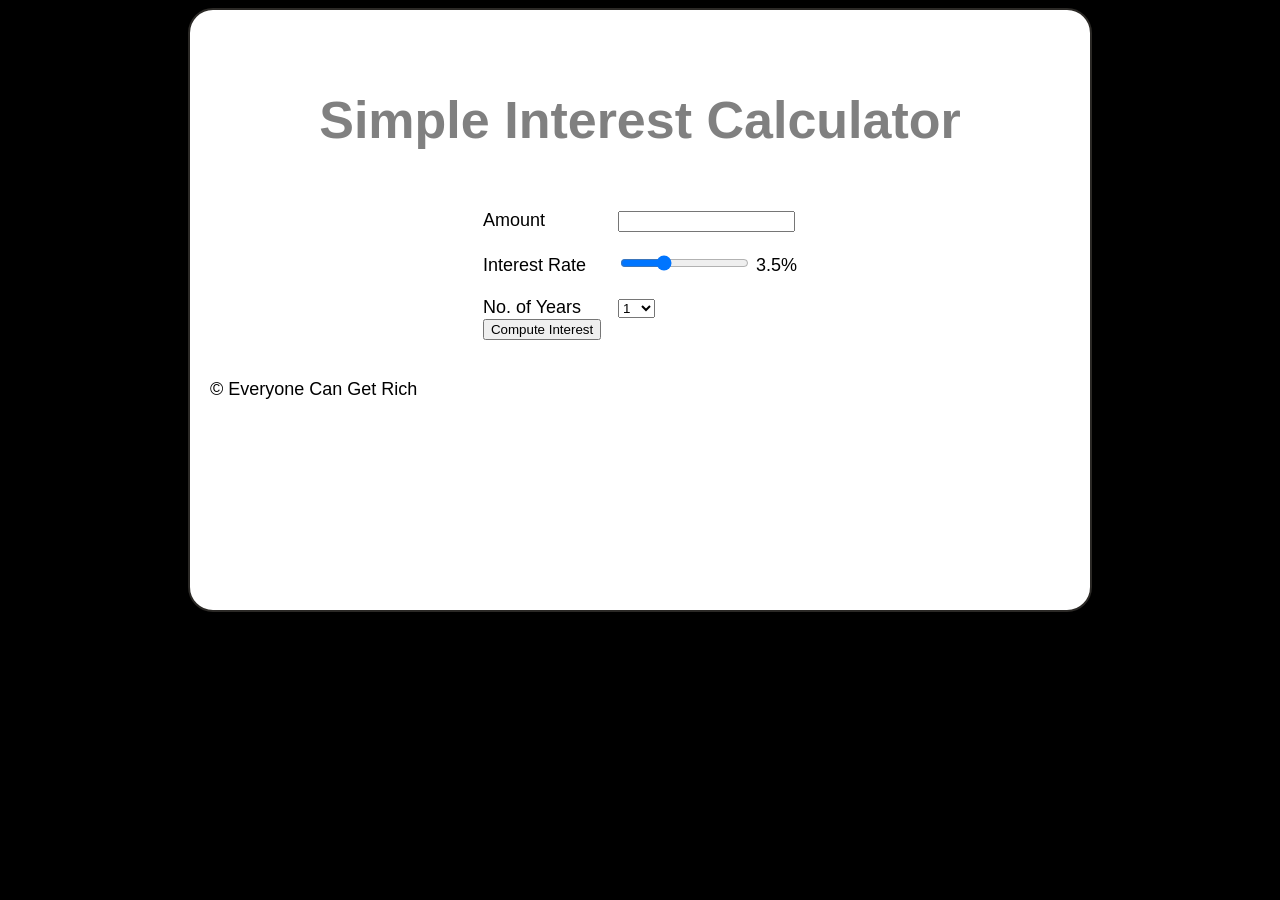
<file: index.html>
<!DOCTYPE html>
    <head>
    <script src="script.js"></script>
    <link rel="stylesheet" href="style.css">
    </head>
    <body>
        <h1><br/>Simple Interest Calculator<br/><br/>

        <div style="text-align: center;color: black;font-size: 18px;font-weight: 475;">
          <div style="display: inline-block; text-align: left;">
        <form action="/calculate">
            <label for="amount"> Amount </label>
            <input type="number"  id="principal">
            <br/><br/>
            <label for="rate"> Interest Rate </label>
            <input type="range" name="rangeInput" id="rate" step=".5" value="3.5" min=".5" max="10" oninput="rangeOutput.value = rangeInput.value">
            <td><output id="rOutput" name="rangeOutput" for="rate" >3.5</output>%</td>
            <br/><br/>
            <label for="years"> No. of Years </label>
            <select id="years" name="years">
              <option value="1">1</option>
              <option value="2">2</option>
              <option value="3">3</option>
              <option value="4">4</option>
              <option value="5">5</option>
              <option value="6">6</option>
              <option value="7">7</option>
              <option value="8">8</option>
              <option value="9">9</option>
              <option value="10">10</option>
            </select>
            <br/>

        <button onclick="compute();"> Compute Interest </button><br/>
        <span id="result"></span></br>

          </div>
          <footer>
            <p style="text-align: left;color: black;font-size: 18px;font-weight: 475;">
            &copy; Everyone Can Get Rich
          </footer>
        </div>

      </h1>

    </body>

</html>
</file>
<file: style.css>
body {
  font-size: 25px;
  font-family: Verdana, sans-serif;
  background-color:black;
  text-align: left;
}
h1 {
  font-size: 52px;
  color: grey;
  background-color:white;
  text-align:center;
  border-radius: 25px;
  border: 2px solid #2b2926;
  padding: 20px;
  width: 860px;
  height: 560px;
  margin-left: auto;
  margin-right: auto;
  margin-top: auto;
  margin-bottom: auto;
}
label {
  width: 130px;
  display: inline-block;
}

.yellow{
	background-color: yellow;
}
</file>
